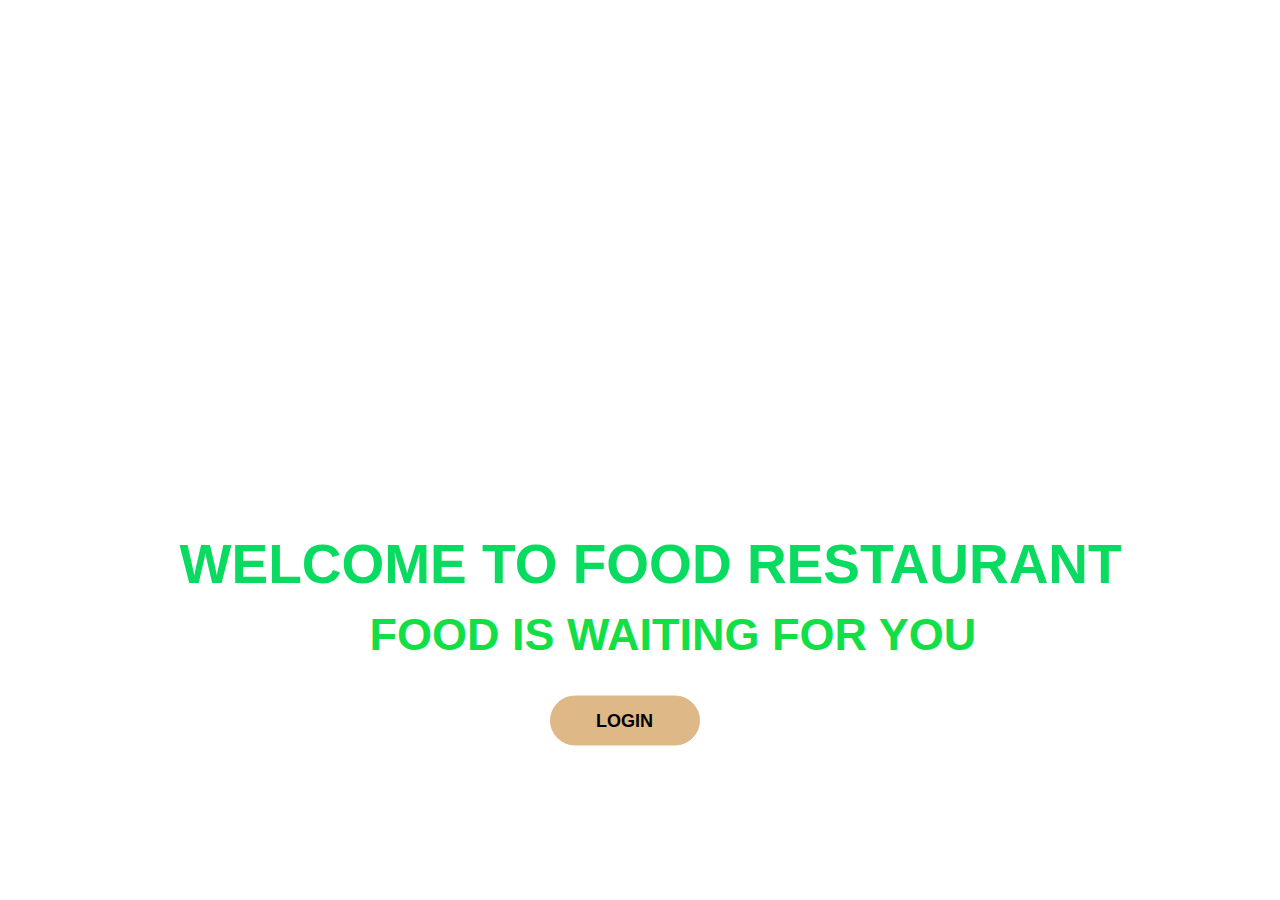
<file: restaurant website/index.html>
<!DOCTYPE html>
<html lang="en">
<head>
    <meta charset="UTF-8">
    <meta name="viewport" content="width=device-width, initial-scale=1.0">
    <title>restaurant</title>
    <link rel="stylesheet" href="index.css">
    <script>
        function show(){
            window.open("log.html")
        }

    
    </script>
    
</head>
<body>
    <div class="center">
        <h1> welcome to food restaurant</h1>
        <h2> food is waiting for you
        </h2>
        <div class="buttons">
            <button onclick="show(event)">LOGIN</a></button>
        </div>
    
</body>
</html>
</file>
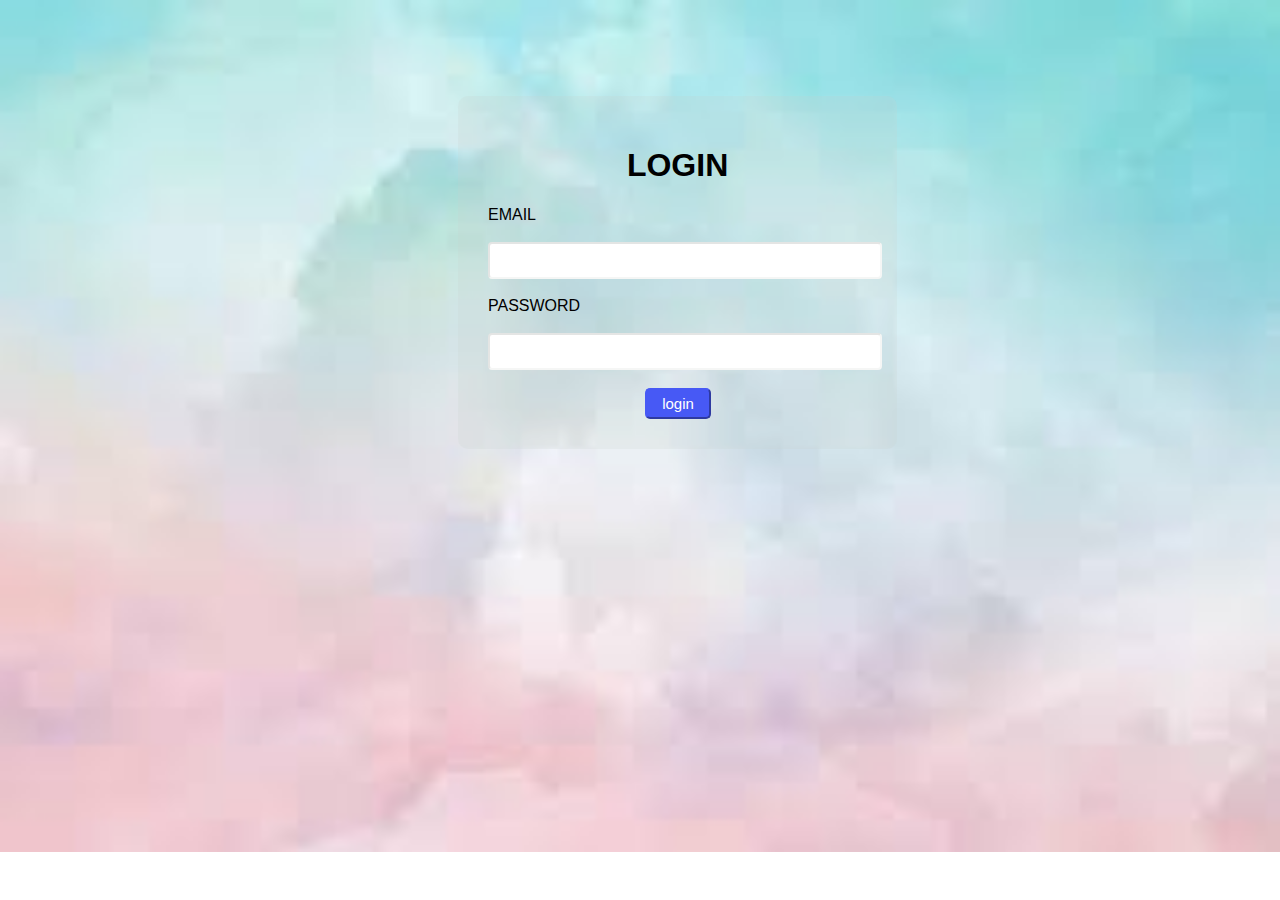
<file: restaurant website/log.html>
<!DOCTYPE html>
<html lang="en">
<head>
	<meta charset="utf-8">
	<title>login.com</title><br>
	<link rel="stylesheet" type="text/css" href="log.css">
	<style type="text/css">
		label{
			width: 200px;
			display:inline-block;
			color:black;		
		}
	</style>
</head>
	

<div class="container">

    <h1 align="center" > LOGIN</h1>


<form >
	<div class="c1">
	<label >EMAIL</label><br><br>
	<input type="email"  id="username" required>
	<br><br>
	<label>PASSWORD</label>
    <br><br>
	<input type="password"  id="password" required>
	<br><br>
<center>
    <button onclick="Redirect(event)">login</button>
	</center>
</form>

<script>

function Redirect(event) {
    event.preventDefault();
    var username = document.getElementById("username").value;
    var password = document.getElementById("password").value;
    if(username&&password){
    location.href="home.html";
    alert("login successfully")
    }
}

</script>
          
</body>
</html>
</file>
<file: restaurant website/index.css>
*{
    margin: 0px;
    padding: 0px;
}
body{
    background-image:url("https://i.pinimg.com/736x/e6/7d/af/e67daf68a6e8f6d4a9283cb7d64b098c.jpg");
    background-repeat: no-repeat;
    background-size: 100%;
    overflow: hidden;
}

 .center{
	position: absolute;
	left: 57%;
	top: 73%;
	transform: translate(-50%, -50%);
	font-family: sans-serif;
	user-select: none;
	text-transform: uppercase;
    animation: animate 1s linear forwards;
}
.center h1{
	color:rgb(9, 219, 96);
	font-size: 55px;
	width: 1100px;
	font-weight: bold;
	line-height: 60px;
}
.center h2{
	color:rgb(17, 223, 69);

	font-size: 45px;
	font-weight: bold;
	margin-top: 15px;
	width: 885px;
	margin-left: 190px;
}
.center .buttons{
	margin: 35px 370px;
}
.buttons button{
	height: 50px;
	width: 150px;
	font-size: 18px;
	font-weight: 600;
	color:black;
	background:burlywood;
	outline: none;
	cursor: pointer;
	border: 1px solid burlywood;
	border-radius: 25px;
	transition: .4s;
}
.buttons .btn2{
	margin-left: 25px;
}
.buttons button:hover{
	background: lightgreen;

}
@keyframes animate{
    0%{
        opacity: 0;
        transform: rotateY(90deg);
        filter: blur(10px);
    }

}
</file>
<file: restaurant website/log.css>
body{
    font-family: sans-serif;
    background-image: url("[data-uri]");
    background-repeat: no-repeat;
    background-size: 100%;
    
}
h1{
	color:black;
}
.container{
    margin-top: 70px;
    margin-left: 450px;
	color:black ;
	background-color: rgba(202, 211, 204, 0.2);
	border-radius: 10px;
	padding: 30px;
	width:30%;
}
form{
			width:380PX;
			margin: auto;
}
form input{
	border-radius: 5px;
	padding: 5px;
    border-color: rgba(202, 211, 204, 0.2);
    ;
	border-inline-color: none;
	transition: 0.3s;
    width: 100%;
    height: 23px;
    border-radius: 4px;

}

button{
    padding: 5px 15px;
    border-radius: 5px;
    font-size: 15px;
    background-color:rgb(71, 89, 245);
    cursor: pointer;
    border-color:rgb(71, 89, 245);
    color: white;

}
</file>
